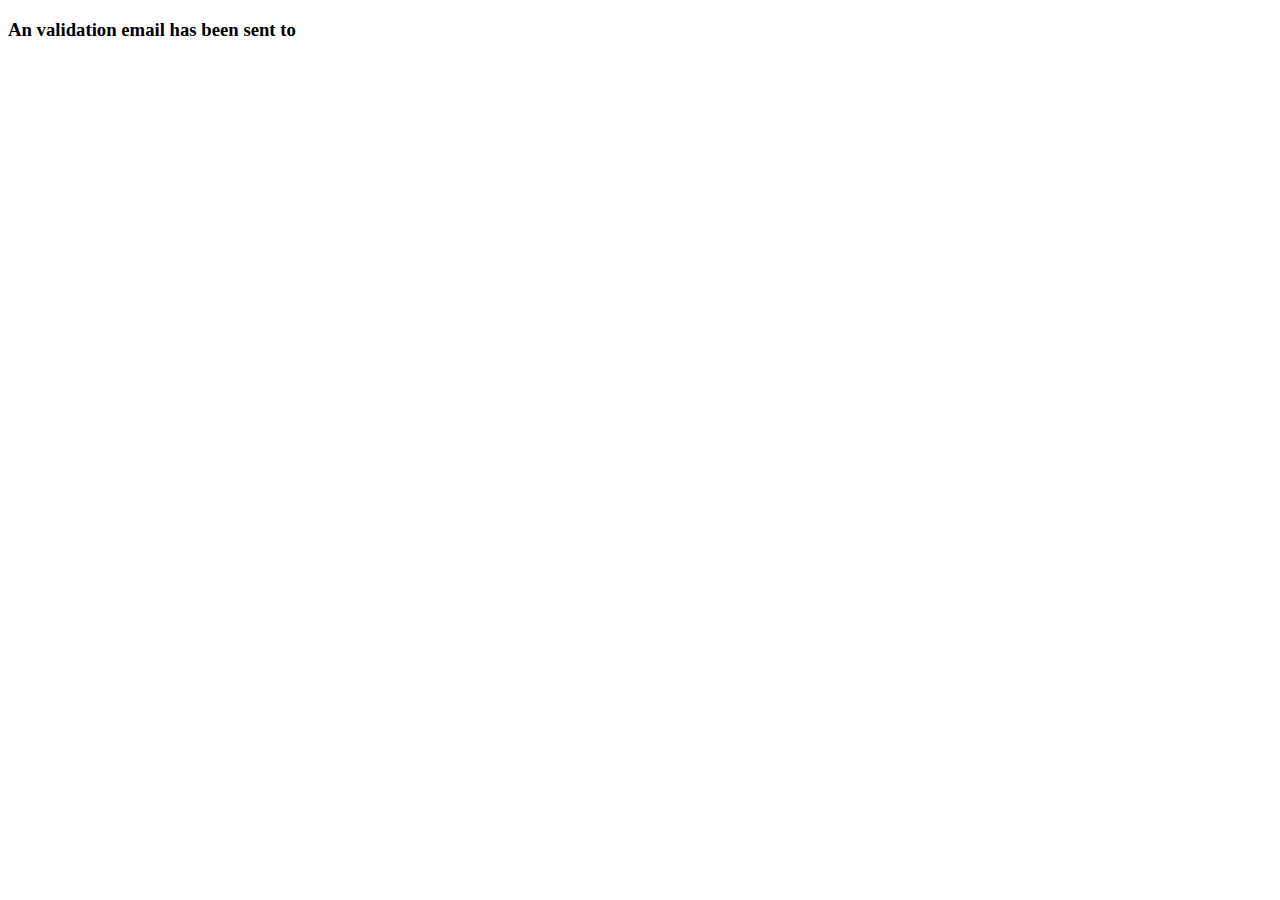
<file: src/main/resources/templates/emailSentPage.html>
<!doctype html>
<html lang="en" xmlns="http://www.w3.org/1999/xhtml" xmlns:th="http://www.thymeleaf.org" xmlns:sec="http://www.thymeleaf.org/extras/spring-security">
<head th:replace="common/header :: common-header"><title></title></head>

<body>
<div th:replace="common/header :: navbar"></div>

<div class="container">
    <h3>An validation email has been sent to <span th:text="${email}"></span></h3>
</div>

<div th:replace="common/header :: body-bottom-scripts"/>

</body>
</html>
</file>
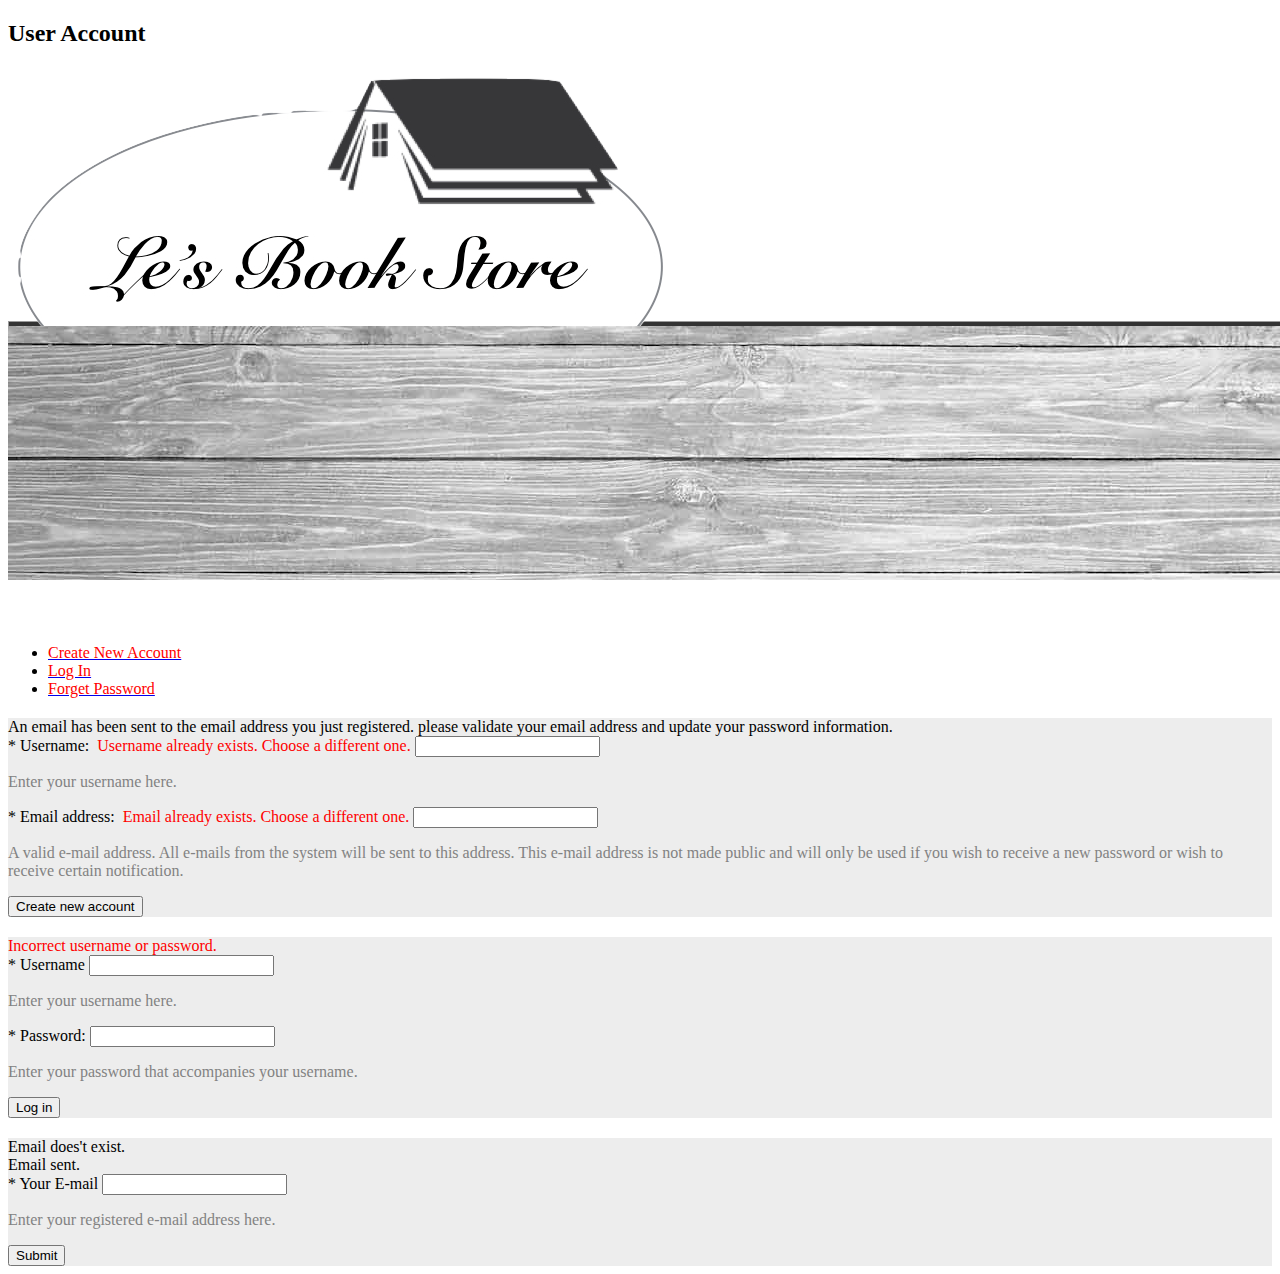
<file: src/main/resources/templates/myAccount.html>
<!doctype html>
<html lang="en" xmlns="http://www.w3.org/1999/xhtml"
      xmlns:th="http://www.thymeleaf.org"
      xmlns:sec="http://www.thymeleaf.org/extras/spring-security">
<head th:replace="common/header :: common-header"><title></title></head>

<body>

<div th:replace="common/header :: navbar"></div>

<div class="container">
    <div class="row" style="margin-bottom: -42px;">
        <div class="col-xs-8">
            <h2 class="section-headline"><span>User Account</span></h2>
        </div>
        <div class="col-xs-4">
            <img th:src="@{/image/logo.png}" src="../static/image/logo.png" class="img-responsive" alt="..."/>
        </div>
    </div>
    <hr style="position:absolute; width:100%; height:6px; background-color: #333; z-index: -1; margin-top: -80px"/>
    <img th:src="@{/image/wood.png}" src="../static/image/wood.png" class="img-responsive" alt="..."
         style="margin-top:-75px;"/>

    <div class="row" style="margin-top: 60px;">
        <div class="col-xs-9 col-xs-offset-3">

            <!--Nav Tabs category-->
            <ul class="nav nav-tabs">
                <li th:classappend="${classActiveNewAccount}? 'active'"><a href="#tab-1" data-toggle="tab"><span
                        style="color:red">Create New Account</span></a></li>
                <li th:classappend="${classActiveLogin}? 'active'"><a href="#tab-2" data-toggle="tab"><span
                        style="color:red">Log In</span></a></li>
                <li th:classappend="${classActiveForgetPassword}? 'active'"><a href="#tab-3" data-toggle="tab"><span
                        style="color:red">Forget Password</span></a></li>
            </ul>

            <!--Tab panels-->
            <div class="tab-content">

                <!--create new user pane-->
                <div class="tab-pane fade" id="tab-1" th:classappend="${classActiveNewAccount}? 'in active'">
                    <div class="panel-group">
                        <div class="panel panel-default" style="border:none">
                            <div class="panel-body" style="background-color: #ededed; margin-top: 20px;">
                                <div class="alert alert-info" th:if="${emailSent}">
                                    An email has been sent to the email address you just registered. please validate
                                    your email address and update your password information.
                                </div>
                                <form th:action="@{/newUser}" method="post">
                                    <div class="form-group">
                                        <label for="newUsername">* Username: </label>&nbsp;<span style="color:red;"
                                                                                                 th:if="${usernameExists}">Username already exists. Choose a different one.</span>
                                        <input required="required" type="text" class="form-control" id="newUsername"
                                               name="username"/>
                                        <p style="color: #828282">Enter your username here.</p>
                                    </div>

                                    <div class="form-group">
                                        <label for="email">* Email address: </label>&nbsp;<span style="color:red;"
                                                                                                th:if="${emailExists}">Email already exists. Choose a different one.</span>
                                        <input required="required" type="text" class="form-control" id="email"
                                               name="email"/>
                                        <p style="color: #828282">A valid e-mail address. All e-mails from the system
                                            will be sent to this address. This e-mail address is not made public and
                                            will only be used if you wish to receive a new password or wish to receive
                                            certain notification.</p>
                                        </p>
                                    </div>

                                    <button type="submit" class="btn btn-primary">Create new account</button>

                                </form>
                            </div>
                        </div>
                    </div>
                </div>

                <!--log in pane-->

                <!--question mark below in "${classActiveLogin}?" here check if "classActiveLogin" is true (method login() in HomeController.class).
                If true under "/login" path wee see open "Log In" panel just in time. There is no need to click on "Log In" button to open this panel.-->
                <div class="tab-pane fade" id="tab-2" th:classappend="${classActiveLogin}? 'in active'">
                    <div class="panel-group">
                        <div class="panel panel-default" style="border:none">
                            <div class="panel-body" style="background-color: #ededed; margin-top: 20px;">
                                <!--'error' below is relevant to error in Class SecurityConfig -> '...failureUrl("/login?error")...' -->
                                <div th:if="${param.error != null}" style="color:red;">Incorrect username or password.</div>
                                <form th:action="@{/login}" method="post">
                                    <div class="form-group">
                                        <label for="username">* Username</label>
                                        <input required="required" type="text" class="form-control" id="username" name="username"/>
                                        <p style="color: #828282">Enter your username here.</p>
                                    </div>

                                    <div class="form-group">
                                        <label for="password">* Password: </label>
                                        <input required="required" type="password" class="form-control" id="password"
                                               name="password"/>
                                        <p style="color: #828282">Enter your password that accompanies your
                                            username.</p>
                                        </p>
                                    </div>

                                    <button type="submit" class="btn btn-default">Log in</button>

                                </form>
                            </div>
                        </div>
                    </div>
                </div>

                <!--forget password pane-->
                <div class="tab-pane fade" id="tab-3" th:classappend="${classActiveForgetPassword}? 'in active'">
                    <div class="panel-group">
                        <div class="panel panel-default" style="border:none">
                            <div class="panel-body" style="background-color: #ededed; margin-top: 20px;">
                                <div class="alert alert-danger" th:if="${emailNotExist}">Email does't exist.</div>
                                <div  class="alert alert-success" th:if="${forgetPasswordEmailSent}">Email sent.</div>
                                <form th:action="@{/forgetPassword}" method="post">
                                    <div class="form-group">
                                        <label for="recoverEmail">* Your E-mail</label>
                                        <input required="required" type="text" class="form-control" id="recoverEmail"
                                               name="email"/>
                                        <p style="color: #828282">Enter your registered e-mail address here.</p>
                                    </div>

                                    <button type="submit" class="btn btn-primary">Submit</button>

                                </form>
                            </div>
                        </div>
                    </div>
                </div>
            </div>
        </div>
    </div>
</div>
</div> <!-- End of container -->

<div th:replace="common/header :: body-bottom-scripts"></div>
</body>
</html>
</file>
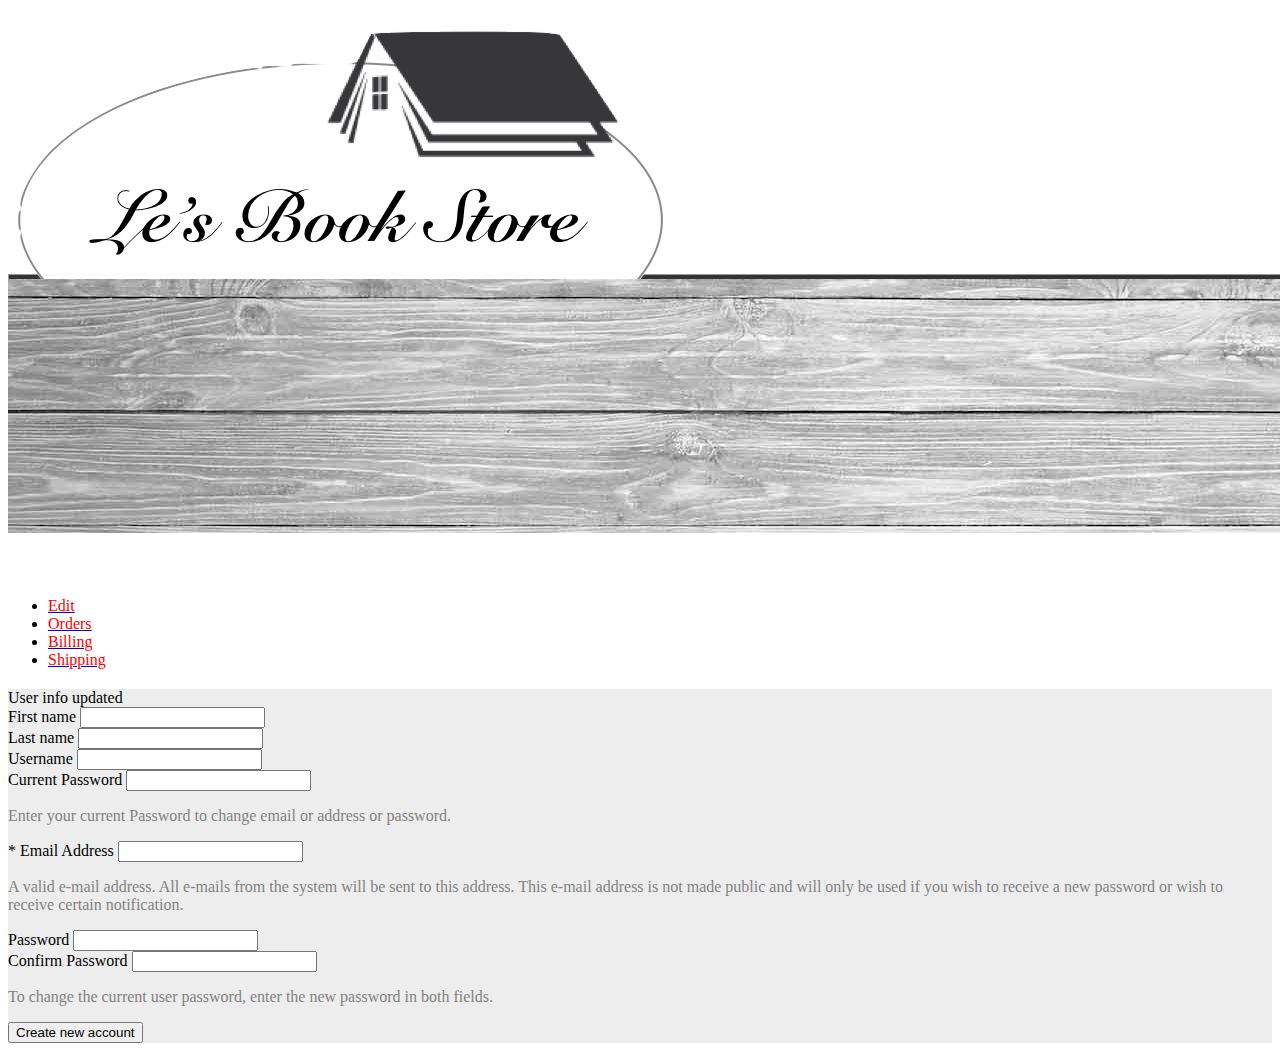
<file: src/main/resources/templates/myProfile.html>
<!doctype html>
<html lang="en" xmlns="http://www.w3.org/1999/xhtml"
      xmlns:th="http://www.thymeleaf.org"
      xmlns:sec="http://www.thymeleaf.org/extras/spring-security">
<head th:replace="common/header :: common-header"><title></title></head>

<body>

<div th:replace="common/header :: navbar"></div>

<div class="container">
    <div class="row" style="margin-bottom: -42px;">
        <div class="col-xs-8">
            <h2 class="section-headline">
                <!--'strings' below in 'th:text="${#strings.toUpperCase{user.username}"' is Thymeleaf API (and also Thymeleaf class name) with method 'toUpperCase'-->
                <h2 class="section-headline"><span th:text="${#strings.toUpperCase(user.username)}"></span></h2>
            </h2>
        </div>
        <div class="col-xs-4">
            <img th:src="@{/image/logo.png}" src="../static/image/logo.png" class="img-responsive" alt="..."/>
        </div>
    </div>
    <hr style="position:absolute; width:100%; height:6px; background-color: #333; z-index: -1; margin-top: -80px"/>
    <img th:src="@{/image/wood.png}" src="../static/image/wood.png" class="img-responsive" alt="..."
         style="margin-top:-75px;"/>

    <div class="row" style="margin-top: 60px;">
        <div class="col-xs-9 col-xs-offset-3">

            <!--Nav Tabs-->
            <ul class="nav nav-tabs">
                <li th:classappend="${classActiveEdit}? 'active'"><a href="#tab-1" data-toggle="tab"><span style="color:red">Edit</span></a></li>
                <li th:classappend="${classActiveOrders}? 'active'"><a href="#tab-2" data-toggle="tab"><span style="color:red">Orders</span></a></li>
                <li th:classappend="${classActiveBilling}? 'active'"><a href="#tab-3" data-toggle="tab"><span style="color:red">Billing</span></a></li>
                <li th:classappend="${classActiveShipping}? 'active'"><a href="#tab-4" data-toggle="tab"><span style="color:red">Shipping</span></a></li>
            </ul>

            <!--Tab panels-->
            <div class="tab-content">

                <!--Edit user information-->
                <div class="tab-pane fade" id="tab-1" th:classappend="${classActiveEdit}? 'in active'">
                    <div class="panel-group">
                        <div class="panel panel-default" style="border:none">
                            <div class="panel-body" style="background-color: #ededed; margin-top: 20px;">
                                <form th:action="'${/updateUserInfo}'" method="post">
                                    <input type="hidden" name="id" th:value="${user.id}" />

                                    <div class="bg-info" th:if="${updateUserInfo}">User info updated</div>

                                    <div class="form-group">
                                        <div class="row">
                                            <div class="col-xs-6">
                                                <label for="firstName">First name</label>
                                                <input type="text" class="form-control" id="firstName" name="firstName" th:value="${user.firstName}"/>
                                            </div>
                                            <div class="col-xs-6">
                                                <label for="lastName">Last name</label>
                                                <input type="text" class="form-control" id="lastName" name="lastName" th:value="${user.lastName}"/>
                                            </div>
                                        </div>
                                    </div>

                                    <div class="form-group">
                                        <label for="userName">Username</label>
                                        <input type="text" class="form-control" id="userName" name="username" th:value="${user.username}"/>
                                    </div>

                                    <div class="form-group">
                                        <label for="currentPassword">Current Password</label>
                                        <input type="text" class="form-control" id="currentPassword" name="currentPassword" th:value="${currentPassword}"/>
                                    </div>
                                    <p style="color: #828282">Enter your current Password to change email or address or password.</p>

                                    <div class="form-group">
                                        <label for="email">* Email Address</label>
                                        <input type="text" class="form-control" id="email" name="email" th:value="${user.email}"/>
                                    </div>
                                    <p style="color: #828282">A valid e-mail address. All e-mails from the system
                                        will be sent to this address. This e-mail address is not made public and
                                        will only be used if you wish to receive a new password or wish to receive
                                        certain notification.</p>

                                    <div class="form-group">
                                        <label for="txtNewPassword">Password</label>
                                        <input type="password" class="form-control" id="txtNewPassword" name="newPassword"/>
                                    </div>

                                    <div class="form-group">
                                        <label for="txtConfirmPassword">Confirm Password</label>
                                        <input type="password" class="form-control" id="txtConfirmPassword"/>
                                    </div>
                                    <p style="color: #828282">To change the current user password, enter the new password in both fields.</p>

                                    <button type="submit" class="btn btn-primary">Create new account</button>
                                </form>
                            </div>
                        </div>
                    </div>
                </div>
            </div>
        </div>
    </div>
</div>
</div> <!-- End of container -->

<div th:replace="common/header :: body-bottom-scripts"></div>
</body>
</html>
</file>
